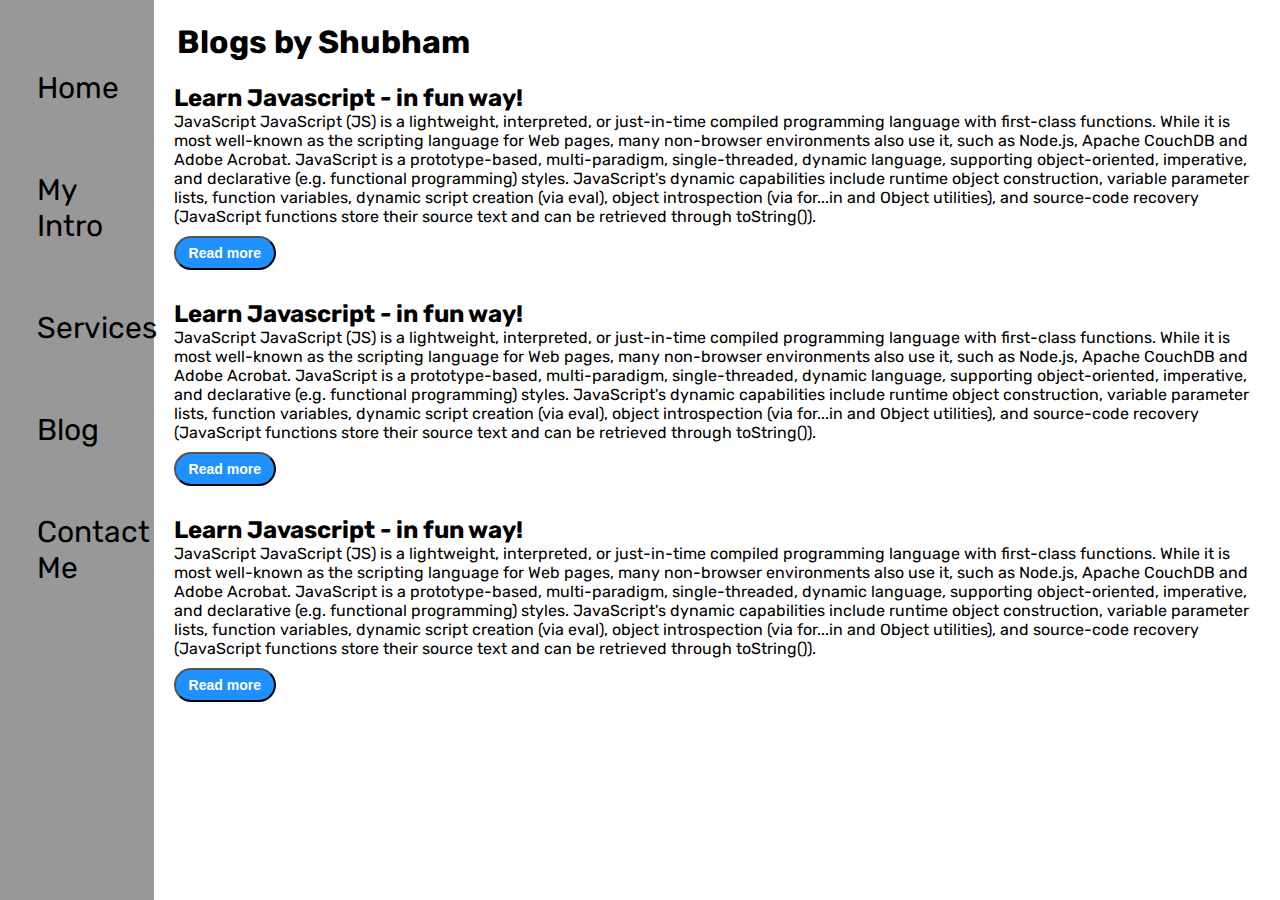
<file: blog.html>
<!DOCTYPE html>
<html lang="en">

<head>
    <meta charset="UTF-8">
    <meta http-equiv="X-UA-Compatible" content="IE=edge">
    <meta name="viewport" content="width=device-width, initial-scale=1.0">
    <title>Shubham Thakur - Web Developer, Programmer ,ML Enthusiast</title>
    <link rel="stylesheet" href="style.css">

</head>

<body>
    <!-- our whole webpage will be inside the container element below and it has child elements like "sidebar" and "main".we'll mske this element a flexbox and so we'll arrange the chils elements according to our need.  -->
    <div class="container">

        <!-- OUR SIDEBAR WILL SERVE AS VERTICAL NAVBAR IN THIS CASE. -->
        <div class="sidebar">
            <!-- Shubham -->
            <nav>
                <ul>
                    <li><a href="/index.html">Home</li></a>
                    <li><a href="/intro.html">My Intro</li></a>
                    <li><a href="/services.html">Services</li></a>
                    <li><a href="/blog.html">Blog</li></a>
                    <li><a href="/contact.html">Contact Me</li></a>
                </ul>
            </nav>
        </div>

        <!-- our main content will included in below element. -->
        <div class="main">
            <div class="blogcontainer">
                <h1>Blogs by Shubham</h1>
                <div class="blogitem">
                    <h2>Learn Javascript - in fun way!</h2>
                    <p>JavaScript

                        JavaScript (JS) is a lightweight, interpreted, or just-in-time compiled programming language with first-class functions. While it is most well-known as the scripting language for Web pages, many non-browser environments also use it, such as Node.js, Apache CouchDB and Adobe Acrobat. JavaScript is a prototype-based, multi-paradigm, single-threaded, dynamic language, supporting object-oriented, imperative, and declarative (e.g. functional programming) styles.
                        
                        JavaScript's dynamic capabilities include runtime object construction, variable parameter lists, function variables, dynamic script creation (via eval), object introspection (via for...in and Object utilities), and source-code recovery (JavaScript functions store their source text and can be retrieved through toString()).
                        </p>
                        <button class="btn btn-sm">Read more</button>
                </div>
                <div class="blogitem">
                    <h2>Learn Javascript - in fun way!</h2>
                    <p>JavaScript

                        JavaScript (JS) is a lightweight, interpreted, or just-in-time compiled programming language with first-class functions. While it is most well-known as the scripting language for Web pages, many non-browser environments also use it, such as Node.js, Apache CouchDB and Adobe Acrobat. JavaScript is a prototype-based, multi-paradigm, single-threaded, dynamic language, supporting object-oriented, imperative, and declarative (e.g. functional programming) styles.
                        
                        JavaScript's dynamic capabilities include runtime object construction, variable parameter lists, function variables, dynamic script creation (via eval), object introspection (via for...in and Object utilities), and source-code recovery (JavaScript functions store their source text and can be retrieved through toString()).
                        </p>
                        <button class="btn btn-sm">Read more</button>
                </div>
                <div class="blogitem">
                    <h2>Learn Javascript - in fun way!</h2>
                    <p>JavaScript

                        JavaScript (JS) is a lightweight, interpreted, or just-in-time compiled programming language with first-class functions. While it is most well-known as the scripting language for Web pages, many non-browser environments also use it, such as Node.js, Apache CouchDB and Adobe Acrobat. JavaScript is a prototype-based, multi-paradigm, single-threaded, dynamic language, supporting object-oriented, imperative, and declarative (e.g. functional programming) styles.
                        
                        JavaScript's dynamic capabilities include runtime object construction, variable parameter lists, function variables, dynamic script creation (via eval), object introspection (via for...in and Object utilities), and source-code recovery (JavaScript functions store their source text and can be retrieved through toString()).
                        </p>
                        <button class="btn btn-sm">Read more</button>
                </div>
            </div>
        </div>
    </div>

</body>

</html>
</file>
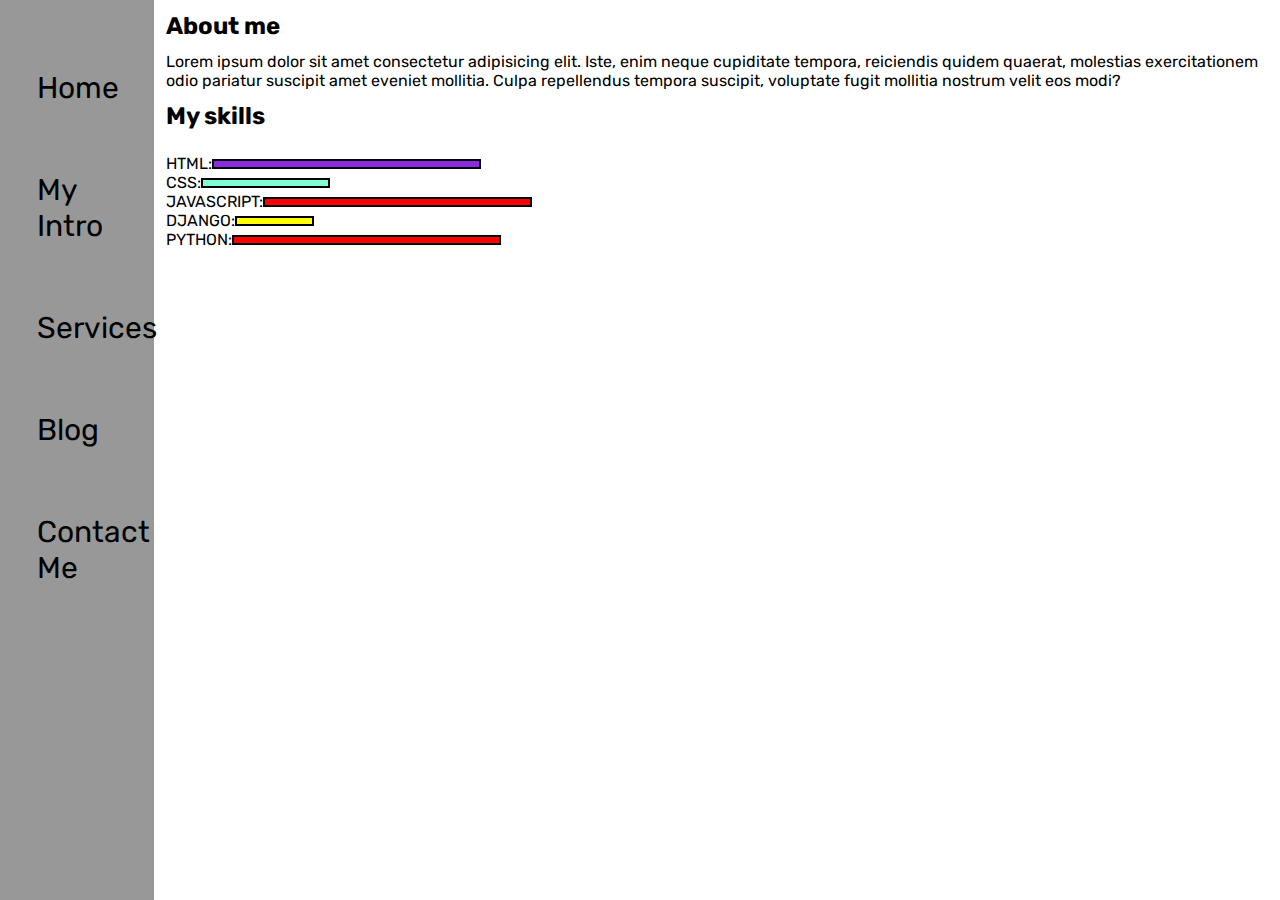
<file: intro.html>
<!DOCTYPE html>
<html lang="en">

<head>
    <meta charset="UTF-8">
    <meta http-equiv="X-UA-Compatible" content="IE=edge">
    <meta name="viewport" content="width=device-width, initial-scale=1.0">
    <title>Shubham Thakur - Web Developer, Programmer ,ML Enthusiast</title>
    <link rel="stylesheet" href="style.css">

</head>

<body>
    <!-- our whole webpage will be inside the container element below and it has child elements like "sidebar" and "main".we'll mske this element a flexbox and so we'll arrange the chils elements according to our need.  -->
    <div class="container">

        <!-- OUR SIDEBAR WILL SERVE AS VERTICAL NAVBAR IN THIS CASE. -->
        <div class="sidebar">
            <!-- Shubham -->
            <nav>
                <ul>
                    <li><a href="/index.html">Home</li></a>
                    <li><a href="/intro.html">My Intro</li></a>
                    <li><a href="/services.html">Services</li></a>
                    <li><a href="/blog.html">Blog</li></a>
                    <li><a href="/contact.html">Contact Me</li></a>
                </ul>
            </nav>
        </div>

        <!-- our main content will included in below element. -->
        <div class="main">
            <div class="intro">
                <h2>About me</h2>
                <p>Lorem ipsum dolor sit amet consectetur adipisicing elit. Iste, enim neque cupiditate tempora,
                    reiciendis quidem quaerat, molestias exercitationem odio pariatur suscipit amet eveniet mollitia.
                    Culpa repellendus tempora suscipit, voluptate fugit mollitia nostrum velit eos modi?</p>
                <h2>My skills</h2>
                <!-- BELOW WE TRY TO CREATE A PROGRESS BAR FOR DIFFERENT LANGUAGES LEARNT BY ME.WE'LL make it appear it like progress bar by CSS.-->
                <div class="skillcontainer">
                    <!-- below we add a class "skillitem" to make the below skills as a flexbox -->
                    <div class="skillitem">HTML: <div class="skill hundred"></div></div>
                    <div class="skillitem">CSS: <div class="skill fifty"></div></div>
                    <div class="skillitem">JAVASCRIPT: <div class="skill"></div></div>
                    <div class="skillitem">DJANGO: <div class="skill t5"></div></div>
                    <div class="skillitem">PYTHON: <div class="skill"></div></div>
                </div>
                <!-- iske neeche apne projects ki ek gallery banaye. -->
            </div>
        </div>
    </div>

</body>

</html>
</file>
<file: style.css>
@import url('https://fonts.googleapis.com/css2?family=Rubik&display=swap');
/* SEE EARLIER YOU MIGHT HAVE IGNORED ,BUT IT IS VERY IMPORTANT TO COPY-PASTE THE AVOVE IMPORT CODE OF THE SELECTED FONT,THEN ONLY WE CAN SEE ITS TRUE EFFECTS. */


/* ALSO,THERE IS A SEPRATE EDOTOR FOR STYLES APART FROM WHAT YOU CAN DO IN INSPECT OPTION. */

*{
    margin: 0;
    padding: 0;
}

body{
    font-family: 'Rubik', sans-serif;
}
.sidebar{
    background-color:rgb(152, 152, 152) ;
    width: 12vw;
    height: 100vh;
}

.sidebar nav{
    padding: 37px;
    font-size: 30px;
}

.sidebar nav li{
    list-style: none;
    padding: 33px 0;
}
/* below is to style the hyperlink (a) of the sidebar or navbar. */
.sidebar nav li a{
    text-decoration: none;
    color: black;
}

.main{
    /* background-color:lightgreen; */
    width: 88vw;
}
.infocontainer{
    /* background-color:black; */
    height: 58vh;
    width: 80vw;
    margin: 75px auto;
    display: flex;
    /* above is to keep all elements of infocontainer in same row. */
    justify-content: space-around;
    /* to give some space to elements around them. */
}
.devpics img{
    /* adjusting photo's dimensions.  */
    height: 58vh;
    width:17vw;
    /* background-color: black; */
}

.devinfo{
    display: flex;
    justify-content: center;
    flex-direction: column;
    /* above is to keep all elements of "devinfo" in one after the other like fashion. */
}
.container{
    display: flex;
}

/* below we beautify the texts and some buttons */
.hello{
    font-size: 65px;
}
.name{
    font-size:50px;
}
.about{
    font-size: 40px;
}
.moreabout{
    margin-top: 34px;
}
/* now the below styles for btn class is reusable as we can apply it on any button who has this class "btn" */
.btn{
    padding: 9px 14px;
    /* the above padding increased the size of the buttons. */
    border-radius: 22px;
    color: white;
    background-color:dodgerblue ;
    font-weight: bold;
    font-size: 21px;
    margin: 20px 8px;
    cursor: pointer;
}
/* the below effect will appear when someone hovers over these buttons.THIS EFFECT WILL EXCHANGE THE COLORS OF THE BACKGROUND AND TEXT OF THE BUTTONS.  */
.btn:hover{
    background-color: white;
    color:dodgerblue ;
}
/*********************************************************************************************************************************************** */
/*  BELOW WE ADD STYLES FOR CONTACT.HTML PAGE.ALTHOUGH WE CAN ALSO CREATE A SEPRATE PAGE FOR IT. */

.contactform{
    padding: 40px 34px;
}
.contactform h1{
    padding: 12px 0;
}
.contactform form div{
    padding: 10px 0;
    display: flex;
    flex-direction: column;
}
/* below code is for styling the input boxes . */
.contactform form div input{
    width: 26vw;
    border-radius: 5px;
    padding: 6px 0;
    display: flex;
    flex-direction: column;
}

#emailhelp{
    font-size: 11px;
    color: midnightblue;
    margin: 0 5px;
    padding: 3px 0 0 0;
}

/* ye dekho iss neeche waale checkbox waale button ko theek karne me harry bhai ke dimaag ka b***** ho raha tha.but as he told iss cheej ko karne ke 10 tarike hote and you have learn that yourself with practicing. */
#form-check{
    flex-direction: row;
    /* ye karke ham checkbox aur uske label ko same line me le aayenge. */
}
#form-check input{
    width: 24px;
    /* ye upar hamne checkbox ke width ko control kiya. */
    margin: 3px 0;
    /* ye upar margin ke kaaran(specially top-bottom :3px se label centrally align ho jaayega).  */
}

.btn-sm{
    font-size:14px;
    padding: 7px 13px;
    margin: 10px 0;
}

/*********************************************************************************************************************************************** */
/*  BELOW WE ADD STYLES FOR blog.HTML PAGE. */
.blogitem{
    margin: 20px;
}
h1{
    margin: 23px;
}

/*********************************************************************************************************************************************** */
/*  BELOW WE ADD STYLES FOR blog.HTML PAGE. */

.intro h2{
    margin: 12px;
}
.intro p{
    margin: 12px;
}

.skillcontainer{
    padding: 12px;
}
/* below we try to make the progress bar for different languages learnt */
.skill{
    width: 265px;
    height: 6px;
    background-color: red;
    border: 2px solid black;
}
.skillitem{
    display: flex;
    align-items: center;

}

/* below we define progress  bar of different width,although we should try to build a box and show the progress made in it. */
.hundred{
    width: 265px;
    background-color: blueviolet;
}
.fifty{
    width: 125px;
    background-color: aquamarine;
}
.t5{
    width: 75px;
    background-color: yellow;
}
</file>
